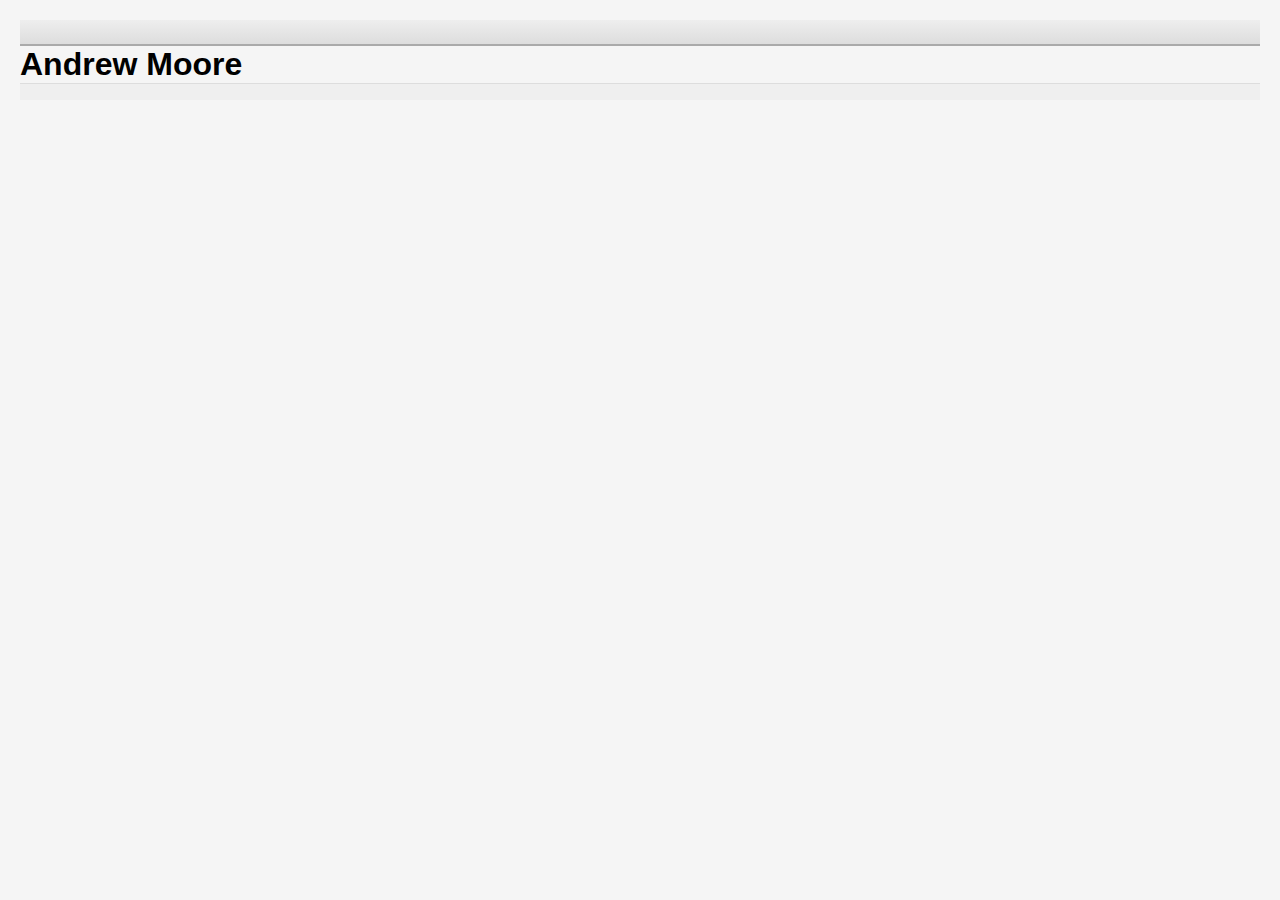
<file: blog1.html>
<!DOCTYPE html>
<html lang="eng">
    <header>
        <meta charset="UTF-8">
        <link type="text/css" rel="stylesheet" href="style1.css">
        <title>Andrew Moore on WebLine</title>
    </header>

    <body>
        <div class="profile">
            <h1>Andrew Moore</h1>
            
        </div>

        <div class="row">
            <div class="leftcollumn">
                <div class="card">

                </div>

                <div class="card">

                </div>

                <div class="card">
                    
                </div>
            </div>
        </div>

    </body>

    <footer>

    </footer>

</html>
</file>
<file: Jay.html>
<!DOCTYPE html>
<html lang="en">
<head>
  <meta charset="UTF-8" />
  <title>Emerging J</title>
  <style>
    html, body {
      margin: 0;
      padding: 0;
      width: 100%;
      height: 100%;
      background: black;
      overflow: hidden;
      font-family: Arial, Helvetica, sans-serif;
    }

    .j {
      position: absolute;
      color: #1e6cff;
      user-select: none;
      pointer-events: none;
      line-height: 1;
      white-space: nowrap;
    }

    .center-j {
      font-size: 240px;
      position: absolute;
      top: 50%;
      left: 50%;
      transform: translate(-50%, -50%);
    }
  </style>
</head>
<body>

<div class="j center-j">J</div>

<script>
  const START_DELAY = 2000; 
  const SPAWN_INTERVAL = 100;
  const MAX_JS = 300;

  let count = 0;

  function spawnJ() {
    if (count >= MAX_JS) return;

    const j = document.createElement("div");
    j.className = "j";

    // mix of lowercase and uppercase
    j.textContent = Math.random() > 0.7 ? "J" : "J";

    const size = Math.random() * 120 + 10;
    const x = Math.random() * window.innerWidth;
    const y = Math.random() * window.innerHeight;
    const rotation = Math.random() * 360 - 180;

    j.style.fontSize = `${size}px`;
    j.style.left = `${x}px`;
    j.style.top = `${y}px`;
    j.style.transform = `rotate(${rotation}deg)`;

    document.body.appendChild(j);
    count++;
  }

  setTimeout(() => {
    setInterval(spawnJ, SPAWN_INTERVAL);
  }, START_DELAY);
</script>

</body>
</html>
</file>
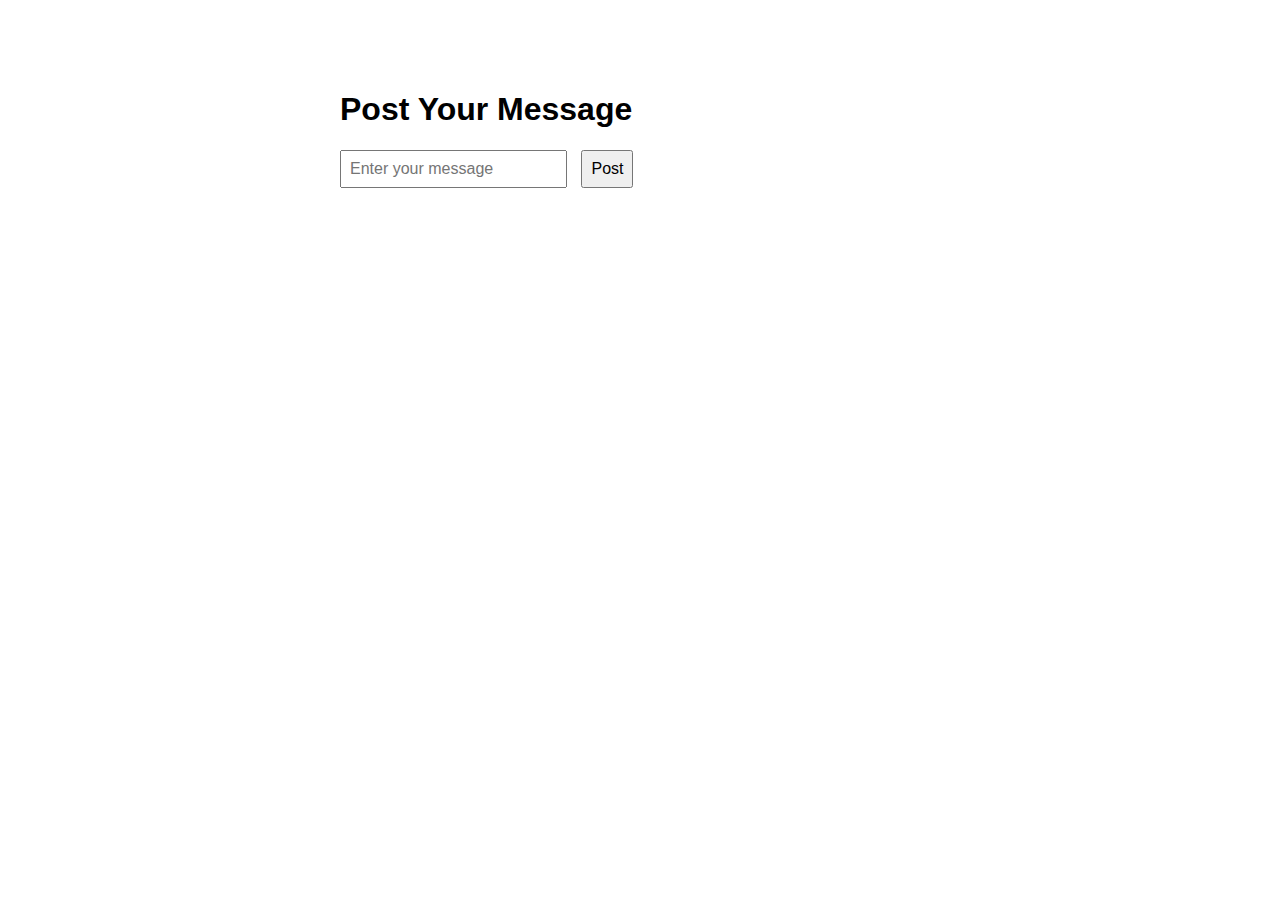
<file: userinputtest.html>
<!DOCTYPE html>
<html lang="en">
<head>
    <meta charset="UTF-8">
    <meta name="viewport" content="width=device-width, initial-scale=1.0">
    <title>User Input Display</title>
    <style>
        body {
            font-family: Arial, sans-serif;
            max-width: 600px;
            margin: 50px auto;
            padding: 20px;
        }
        input, button {
            padding: 8px;
            font-size: 16px;
        }
        button {
            margin-left: 10px;
            cursor: pointer;
        }
        #output {
            margin-top: 20px;
            padding: 10px;
            border: 1px solid #ccc;
            border-radius: 5px;
            display: none;
        }
    </style>
</head>
<body>
    <h1>Post Your Message</h1>
    
    <input type="text" id="userInput" placeholder="Enter your message">
    <button onclick="postMessage()">Post</button>
    
    <div id="output">
        <h3>Your Message:</h3>
        <p id="displayText"></p>
    </div>

    <script>
        function postMessage() {
            const input = document.getElementById('userInput').value;
            const output = document.getElementById('output');
            const displayText = document.getElementById('displayText');
            
            if (input.trim() !== '') {
                displayText.textContent = input;
                output.style.display = 'block';
                document.getElementById('userInput').value = '';
            }
        }
    </script>
</body>
</html>
</file>
<file: style1.css>
@charset "UTF-8";

/* --- Navbar --- */
nav ul,
ul {
    list-style-type: none;
    margin: 0;
    padding: 0;
    overflow: hidden;
    background-color: #333333;
    width: auto;
}

nav ul li,
ul li {
    float: left;
}

nav ul li a,
ul li a {
    display: block;
    color: white;
    text-align: center;
    padding: 14px 16px;
    text-decoration: none;
}

nav ul li a:hover,
ul li a:hover {
    background-color: #111111;
}

/* --- Base --- */
* {
    margin: 0;
    padding: 0;
    box-sizing: border-box;
}

body {
    font-family: Tahoma, Arial, sans-serif;
    background-color: #f5f5f5;
    padding: 20px;
}


.clearfix::after {
    content: "";
    display: table;
    clear: both;
}

.page-shell {
    width: 800px;
    margin: 24px auto;
    background: #fff;
    border: 3px solid #000;
    box-sizing: border-box;
}

.container {
    max-width: 800px;
    margin: 0 auto;
}


header {
    padding: 12px;
    background: linear-gradient(#eee,#ddd);
    border-bottom: 2px solid #aaa;
}

.header {
    background-color: white;
    padding: 30px;
    border-radius: 8px;
    text-align: left;
    margin-bottom: 30px;
    box-shadow: 0 2px 4px rgba(0,0,0,0.1);
}


.profile-pic {
    width: 100px;
    height: 100px;
    border-radius: 50%;
    background-color: #ddd;
    margin: 0 auto 15px;
}
.img {
    width: 100px;
    height: 100px;
    border-radius: 50%;
    background-color: #ddd;
    margin: 0 auto 15px;
}

.header h1 { margin-bottom: 10px; }
.header p { color: #666; line-height: 1.6; }

/* --- Post styles --- */
.post {
    background-color: white;
    padding: 20px;
    margin-bottom: 20px;
    border-radius: 8px;
    box-shadow: 0 2px 4px rgba(0,0,0,0.1);
}
.post h2 { margin-bottom: 10px; color: #333; }
.post .date {
    color: #999;
    text-decoration: underline;
    margin-bottom: 10px;
    font-size: 0.9em;
    font-style: italic;
}
.post-content {
    min-height: 100px;
    color: #666;
    line-height: 1.6;
    white-space: pre-line;
}
.hidden-text { color: white; }

/* --- home specific styles --- */
.logo-placeholder { width: 220px; height: 80px; border: 2px dashed #666; display: inline-block; vertical-align: middle; margin-right: 16px; text-align: center; line-height: 80px; color: #666; font-weight: bold; }
.sitelabel { display: inline-block; vertical-align: middle; font-size: 1.2em; color: #222; }
nav { margin-top: 8px; }
main { padding: 16px; min-height: 300px; }
.sidebar { width: 200px; float: right; background: #f6f6f6; padding: 8px; border-left: 1px solid #ddd; }
.content { margin-right: 220px; }
footer { clear: both; padding: 8px; background: #efefef; border-top: 1px solid #ddd; text-align: center; font-size: 0.9em; }

.blink { animation: blinker 1.2s linear infinite; }
@keyframes blinker { 50% { opacity: 0.0; } }

/*--- navbar doesnt overlap header content ---*/
nav { background: transparent; }

/*--- Ensure links inherit default block flow in narrow containers ---*/
nav ul li { display: inline-block; float: none; }
</file>
